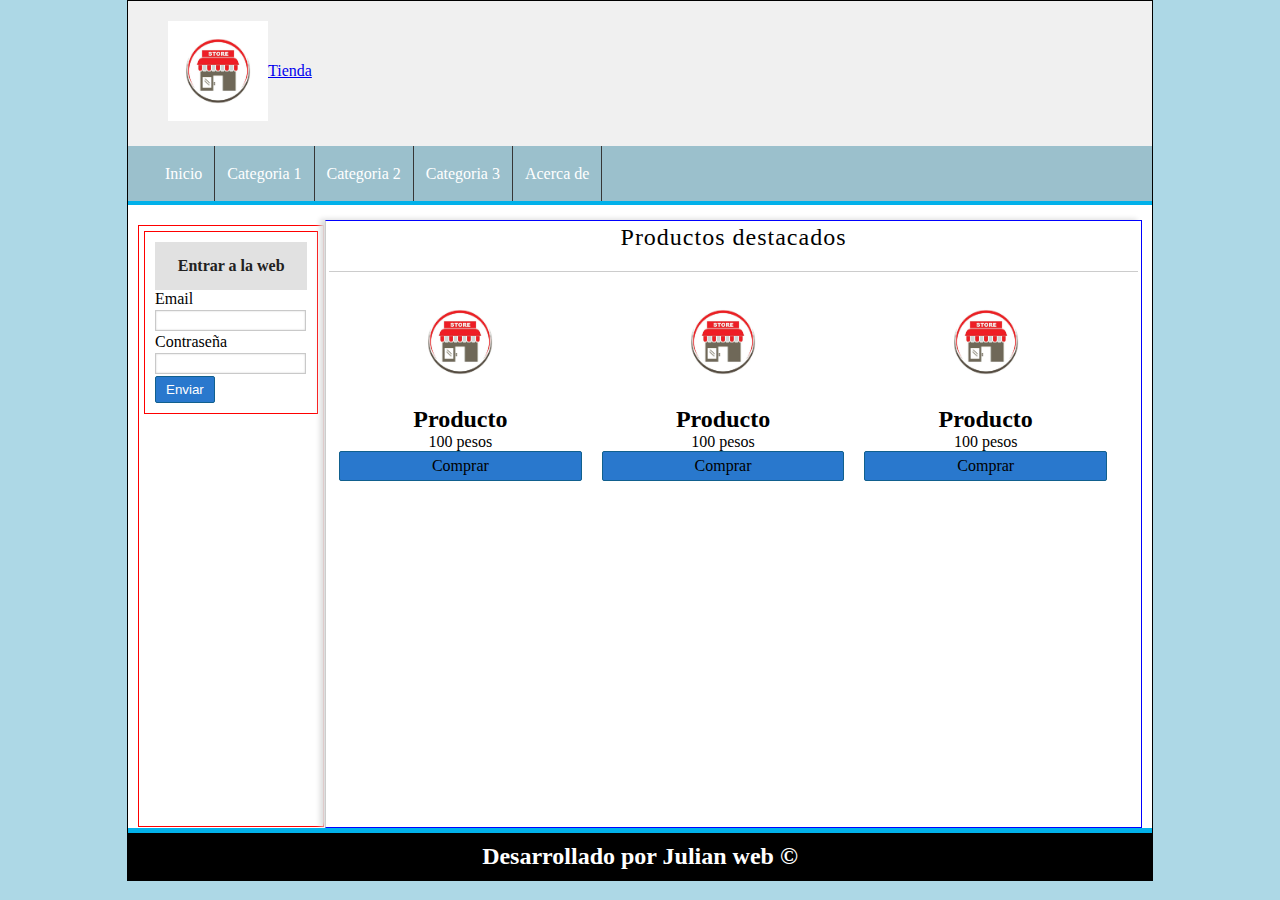
<file: index-maqueta.html>
<!DOCTYPE html>
<html lang="es">
<head>
    <meta charset="UTF-8">
    <meta name="viewport" content="width=device-width, initial-scale=1.0">
    <link rel="stylesheet" href="assets/css/style.css">
    <title>Proyecto PHP</title>
</head>
<body>
    
    <div id="container">
        <header id="header">
            <div id="logo">
                <img src="assets/img/imagen 1.jpg" alt="Tienda logo" >
                <a href="index.html">Tienda</a>
            </div>
        </header> 

        <nav id="menu">
           <ul>
            <li>
                <a href="#">Inicio</a>    
            </li>
                <li>
                <a href="#">Categoria 1</a>    <!--esto sirve para que se ponga azul y parezca un link-->  
                </li>
            <li>
                 <a href="#">Categoria 2</a>
            </li>
                <li>
                 <a href="#">Categoria 3</a>
                 </li>
            <li>
                <a href="#">Acerca de</a>
            </li>
           </ul>
        </nav>

        <div id="content">
            <aside id="lateral">
                <div id="login" class="block_aside">
                    <h3>Entrar a la web</h3>
                    <form action="#" method="post">
                        <label for="email">Email</label>
                        <input type="email" name="email">
                        
                        <label for="password">Contraseña</label>
                        <input type="password" name="password">

                        <input type="submit" value="Enviar">  <!--submit es para que sea un boton el type es que sera-->

                    </form>

                </div>
                
        </aside>
        <div id="central">
            <h1>Productos destacados</h1>

            <div class="product">
                <img src="assets/img/imagen 1.jpg" alt="">
                <h2>Producto</h2>
                <p>100 pesos</p>
                <a href="#" class="button">Comprar</a>
            </div>

            <div class="product">
                <img src="assets/img/imagen 1.jpg" alt="">
                <h2>Producto</h2>
                <p>100 pesos</p>
                <a href="#" class="button">Comprar</a>
            </div>

            <div class="product">
                <img src="assets/img/imagen 1.jpg" alt="">
                <h2>Producto</h2>
                <p>100 pesos</p>
                <a href="#" class="button">Comprar</a>
            </div>
        </div>
        </div>
        <footer id="footer">
          <h2>Desarrollado por Julian web &copy;</h2>
        </footer>

</div>

</body>
</html>
</file>
<file: assets/css/style.css>
* {
    margin: 0px;
    padding: 0px;   
}

body {
    background-color: lightblue;
}

#container {
    width: 80%;
    margin: 0px auto;
    border: 1px solid black; /* borde externo */
}

#header {
    height: 145px;  
    background-color: #F0F0F0;
    color: white;
    text-align: center;
    line-height: 100px;
}

#logo {
    padding: 20px;
    margin-left: 20px;
    float: left;
}

#logo img {
    float: left;
    height: 100px;
}

#menu {
    clear: both;
    background-color: #2222;
    color: white;
    height: 55px;
    border-bottom: 4px solid #01B1EA;
}

#menu ul {
    list-style: none;
    text-decoration: none;
    margin: 0px auto;
    margin-left: 25px;
}

#menu ul li {
    line-height: 55px;
    float: left; /* Para que se organice de izquierda a derecha */
    border-right: 1px solid #363636;
}

#menu a {
    display: block; /* lo quiero de forma de bloque */
    color: white;
    text-decoration: none;
    padding-left: 12px; /* borde interno */
    padding-right: 12px;
}

#menu a:hover {
    background-color: #01B1EA;
}

/* Barra lateral */
#content {
    margin: 0px auto;
    overflow: hidden;
    background: white;
}

/* Barra lateral */
#lateral {
    width: 18%;
    min-height: 600px;
    border: 1px solid red;
    float: left;
    margin-top: 20px;
    margin-left: 10px;
}

#lateral .block_aside {
    display: block;
    margin: 5px;
    padding: 10px;
    border: 1px solid red;
}

#lateral h3 {
    display: block;
    color: #222;
    text-align: center;
    padding-top: 15px;
    padding-bottom: 15px;
    font-size: 16px; /* tamaño letra */
    font-weight: bold;
    background: #e1e1e1;
    border-bottom: 5px;
}

input[type="text"],
input[type="password"],
input[type="email"] {
    display: block; /* para que se organice como cuadrado que va acompañado del width */
    width: 95%; /* que porcentaje del recuadro tomará */
    margin-top: 2px;
    margin-bottom: 2px;
    border: 1px solid #c9c9c9;
    box-shadow: 0px 0px 2px #ccc inset; /* Sombra 1 Horizontal, 2 Vertical, 3 Difuminado, 4 Curva por dentro, 5 Inset es para la sombra por dentro */
    background: white;
    padding: 2px;
    color: grey;
    transition: all 300ms;
}

input[type="text"]:focus,
input[type="password"]:focus,  
input[type="email"]:focus {
    border: 1px solid #1579B5;
    color: black;
}

input[type="submit"],
input[type="button"],
.button {
    display: block;
    border-radius: 2px; /* Esquinas más cuadradas */
    padding: 5px;
    padding-left: 10px; /* Tamaño de los laterales del botón */
    padding-right: 10px;
    background: #2978cd;
    color: white;
    border: 1px solid #11608e;
    cursor: pointer;
}

#central {
    width: 79%; /* Cambié de 79.8% a 79% */
    min-height: 600px;
    float: right;
    border: 1px solid blue;
    margin-top: 15px;
    margin-right: 10px;
    border-left: 1px solid #ccc;
    box-shadow: -5px -1px 5px #ddd;
    padding: 3px;
}

#central h1 {
    font-size: 24px;
    font-weight: normal;
    letter-spacing: 1px;
    text-align: center;
    border-bottom: 1px solid #ccc; /* línea para que se vea en la mitad */
    margin-bottom: 20px;
    padding: 20px;
    padding-top: 0px;
}

.product {
    width: 30%;
    float: left;
    margin-left: 10px;
    margin-right: 10px;
    margin-bottom: 30px;
    text-align: center;
}

.product img {
    height: 100px;
    margin-bottom: 10px;
}

.product a {
    color: black;
    text-decoration: none; /*elimina el subrayado que normalmente tiene los links*/
}

.product a:hover { /*cuando se pone el mouse encima cambia el color*/
    color: #5555;
}

#footer {
    text-align: center;
    padding-top: 10px;
    padding-bottom: 10px;
    background: black;
    color: white;
    border-top: 5px solid #01B1EA;
}
</file>
